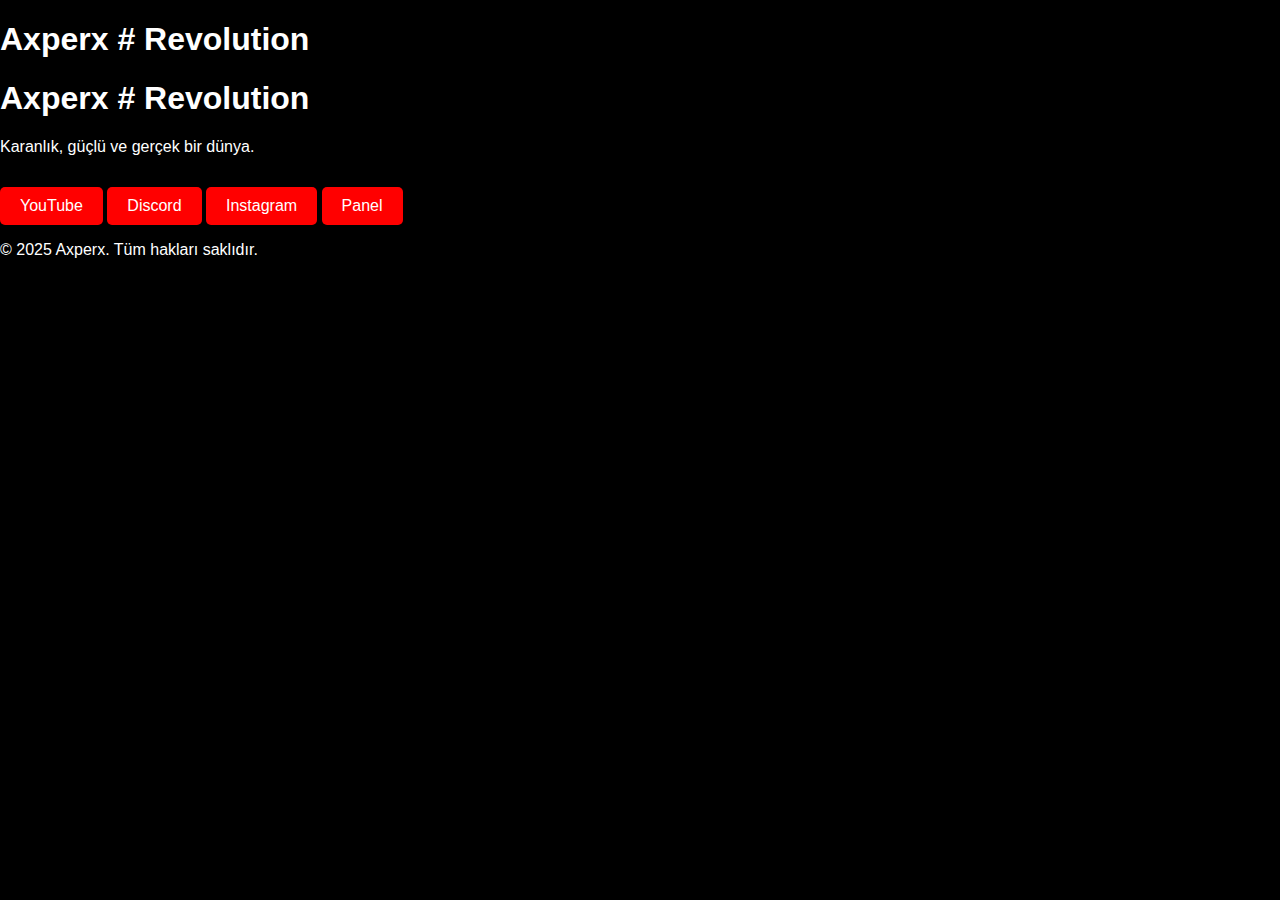
<file: index.html>
<!DOCTYPE html>
<html lang="tr">
<head>
  <meta charset="UTF-8" />
  <meta name="viewport" content="width=device-width, initial-scale=1.0" />
  <title>Axperx # Revolution</title>
  <link rel="stylesheet" href="style.css" />
</head>
<body>
  <div class="loader" id="loader">
    <h1>Axperx # Revolution</h1>
  </div>

  <main id="main" class="hidden">
    <header>
      <h1>Axperx # Revolution</h1>
      <p>Karanlık, güçlü ve gerçek bir dünya.</p>
    </header>

    <section class="buttons">
      <a href="https://www.youtube.com/@Axperx" target="_blank" class="btn">YouTube</a>
      <a href="https://discord.gg/MyeUS2zbeg" target="_blank" class="btn">Discord</a>
      <a href="https://instagram.com/" target="_blank" class="btn">Instagram</a>
      <a href="https://axper-revolution.a0001.net/" target="_blank" class="btn">Panel</a>
    </section>

    <footer>
      <p>© 2025 Axperx. Tüm hakları saklıdır.</p>
    </footer>
  </main>

  <script src="script.js"></script>
</body>
</html>
</file>
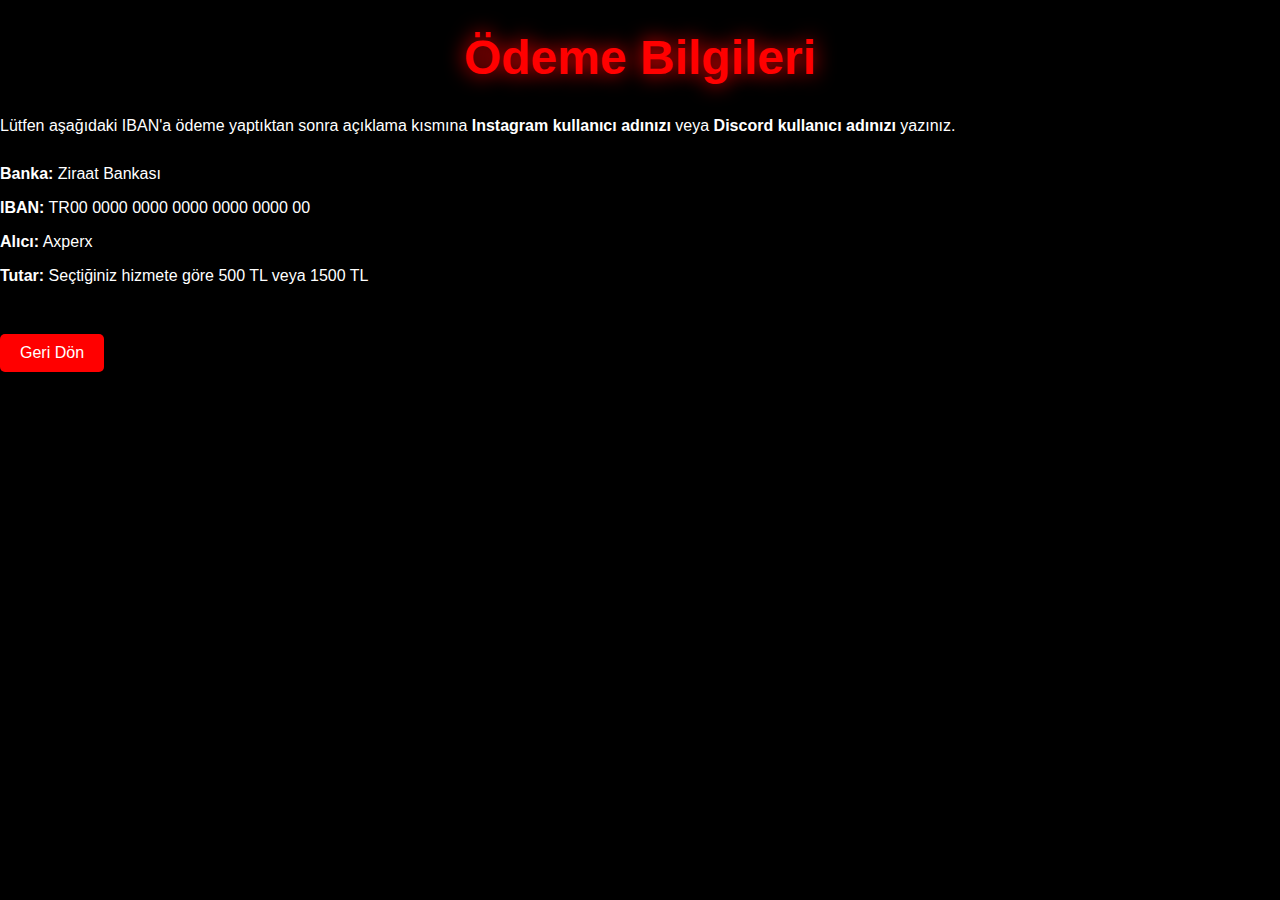
<file: odeme.html>
<!DOCTYPE html>
<html lang="tr">
<head>
  <meta charset="UTF-8" />
  <meta name="viewport" content="width=device-width, initial-scale=1.0" />
  <title>Ödeme Sayfası</title>
  <link rel="stylesheet" href="style.css" />
</head>
<body>
  <main class="main-content">
    <h1 class="title">Ödeme Bilgileri</h1>
    <p style="margin-bottom: 30px;">Lütfen aşağıdaki IBAN'a ödeme yaptıktan sonra açıklama kısmına <strong>Instagram kullanıcı adınızı</strong> veya <strong>Discord kullanıcı adınızı</strong> yazınız.</p>
    <div class="payment-card">
      <p><strong>Banka:</strong> Ziraat Bankası</p>
      <p><strong>IBAN:</strong> TR00 0000 0000 0000 0000 0000 00</p>
      <p><strong>Alıcı:</strong> Axperx</p>
      <p><strong>Tutar:</strong> Seçtiğiniz hizmete göre 500 TL veya 1500 TL</p>
    </div>
    <br>
    <a href="index.html" class="btn">Geri Dön</a>
  </main>
</body>
</html>
</file>
<file: style.css>
body {
  margin: 0;
  padding: 0;
  font-family: 'Arial', sans-serif;
  background-color: #000;
  color: #fff;
  overflow-x: hidden;
}

.background-gif {
  position: fixed;
  top: 0;
  left: 0;
  width: 100%;
  height: 100%;
  background: url('standard.gif') no-repeat center center/cover;
  opacity: 0.2;
  z-index: -1;
}

.title {
  text-align: center;
  font-size: 3rem;
  color: red;
  text-shadow: 0 0 20px red;
  margin-top: 30px;
}

.services {
  display: flex;
  justify-content: center;
  gap: 40px;
  padding: 60px 20px;
  flex-wrap: wrap;
}

.service-card {
  background-color: rgba(255, 255, 255, 0.05);
  padding: 30px;
  border-radius: 12px;
  width: 280px;
  text-align: center;
  box-shadow: 0 0 10px rgba(255, 0, 0, 0.4);
}

.service-card h2 {
  margin-bottom: 10px;
}

.btn {
  display: inline-block;
  margin-top: 15px;
  padding: 10px 20px;
  background-color: red;
  color: white;
  text-decoration: none;
  border-radius: 5px;
  transition: background 0.3s ease;
}

.btn:hover {
  background-color: darkred;
}
</file>
